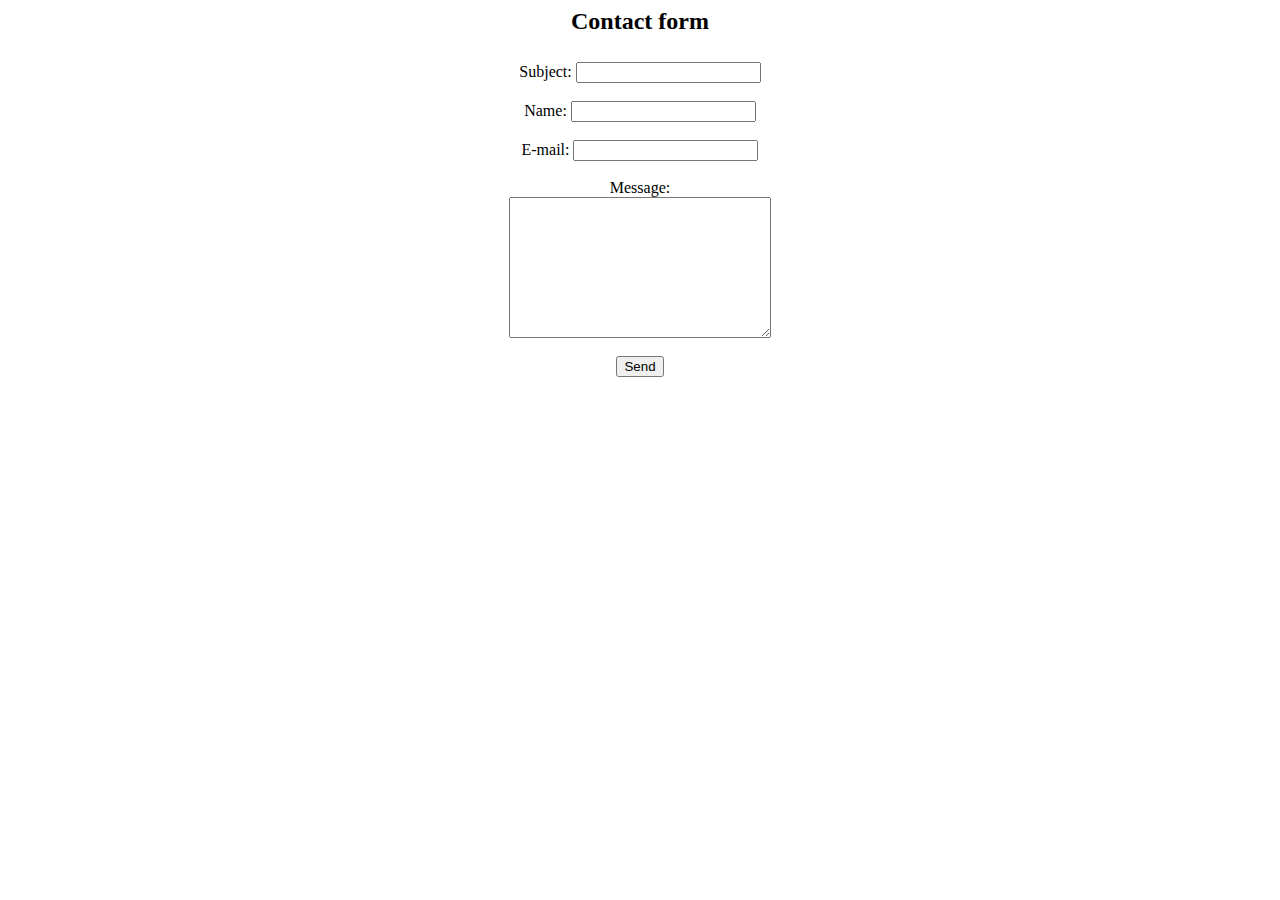
<file: contact.html>
<html>
<head>
<title>
Contact form
</title>
</head>
<body>
<center>
<font size="5">
<b>
Contact form
</b>
<br>
<br>
</font>
<form method="POST" action="mailer.php">
Subject:
<input type="text" name="subject" size="20">
<br>
<br>
Name:
<input type="text" name="name" size="20">
<br>
<br>
E-mail:
<input type="text" name="email" size="20">
<br>
<br>
Message:<br>
<textarea rows="9" name="message" cols="30">
</textarea>
<br>
<br>
<input type="submit" value="Send" name="submit">
</form>
</center>
</body>
</html>
</file>
